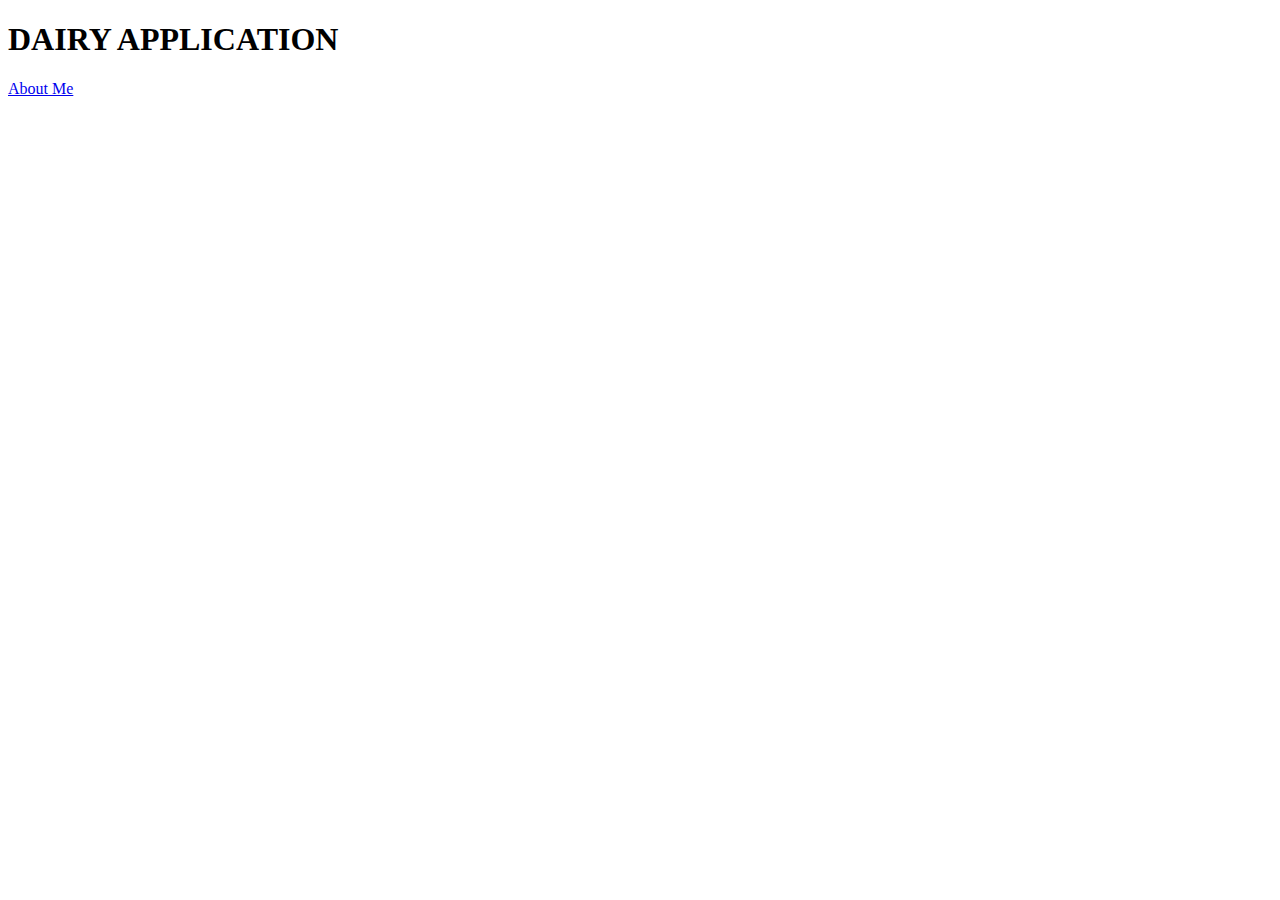
<file: mysite/myapp/templates/index.html>
<!DOCTYPE html>
<html>
    <head>
        <meta charset="utf-8">
        <title>HERITAGE!</title>
    </head>
    <body>
        <h1>DAIRY APPLICATION</h1>
     <a href="/about/">About Me</a>
    </body>
</html>
</file>
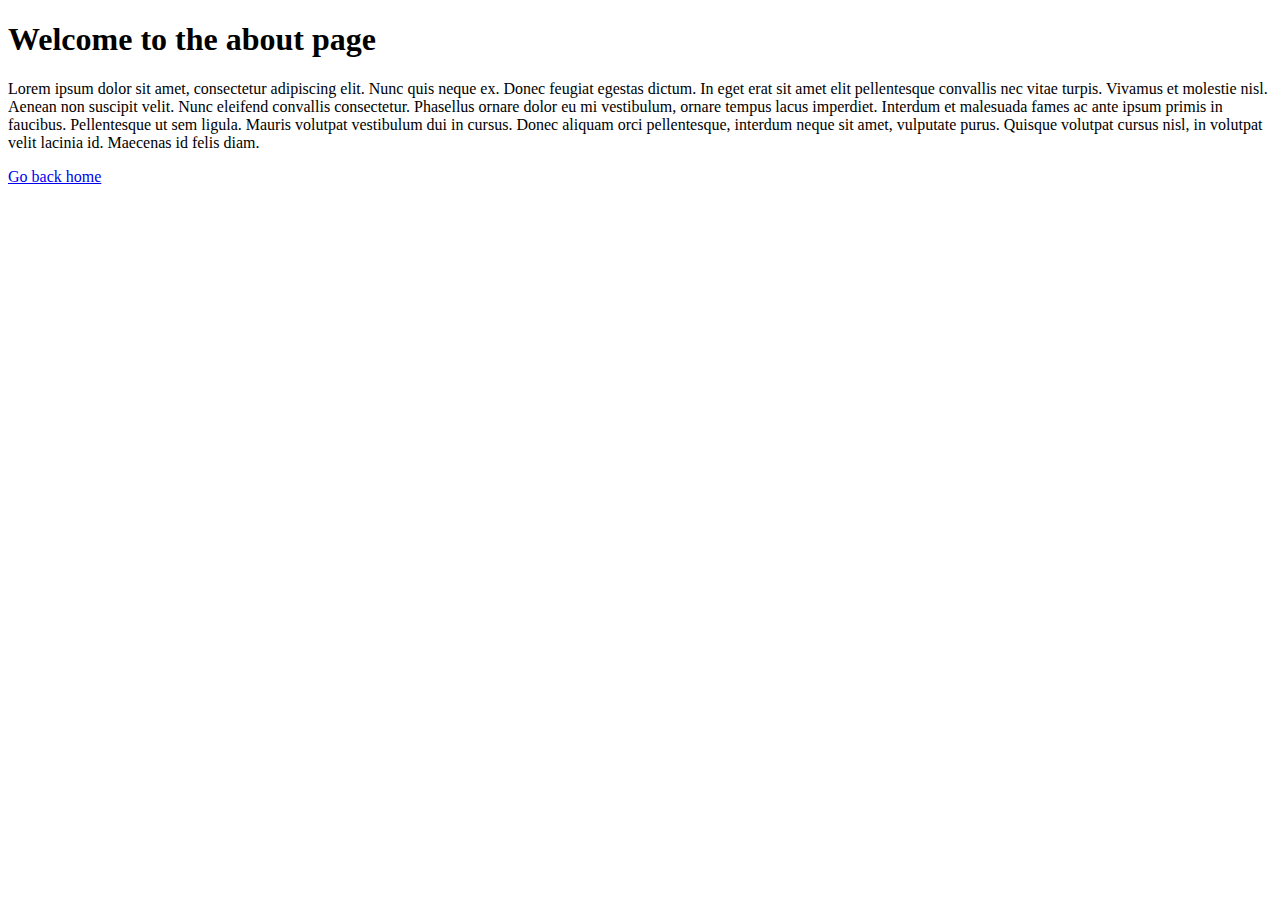
<file: mysite/myapp/templates/about.html>
<!-- dairylogin/templates/about.html -->
<!DOCTYPE html>
<html>
    <head>
        <meta charset="utf-8">
        <title>Howdy!</title>
    </head>
    <body>
        <h1>Welcome to the about page</h1>
    <p>
    Lorem ipsum dolor sit amet, consectetur adipiscing elit. Nunc quis neque ex. Donec feugiat egestas dictum. In eget erat sit amet elit pellentesque convallis nec vitae turpis. Vivamus et molestie nisl. Aenean non suscipit velit. Nunc eleifend convallis consectetur. Phasellus ornare dolor eu mi vestibulum, ornare tempus lacus imperdiet. Interdum et malesuada fames ac ante ipsum primis in faucibus. Pellentesque ut sem ligula. Mauris volutpat vestibulum dui in cursus. Donec aliquam orci pellentesque, interdum neque sit amet, vulputate purus. Quisque volutpat cursus nisl, in volutpat velit lacinia id. Maecenas id felis diam. 
    </p>
    <a href="/">Go back home</a>
    </body>
</html>
</file>
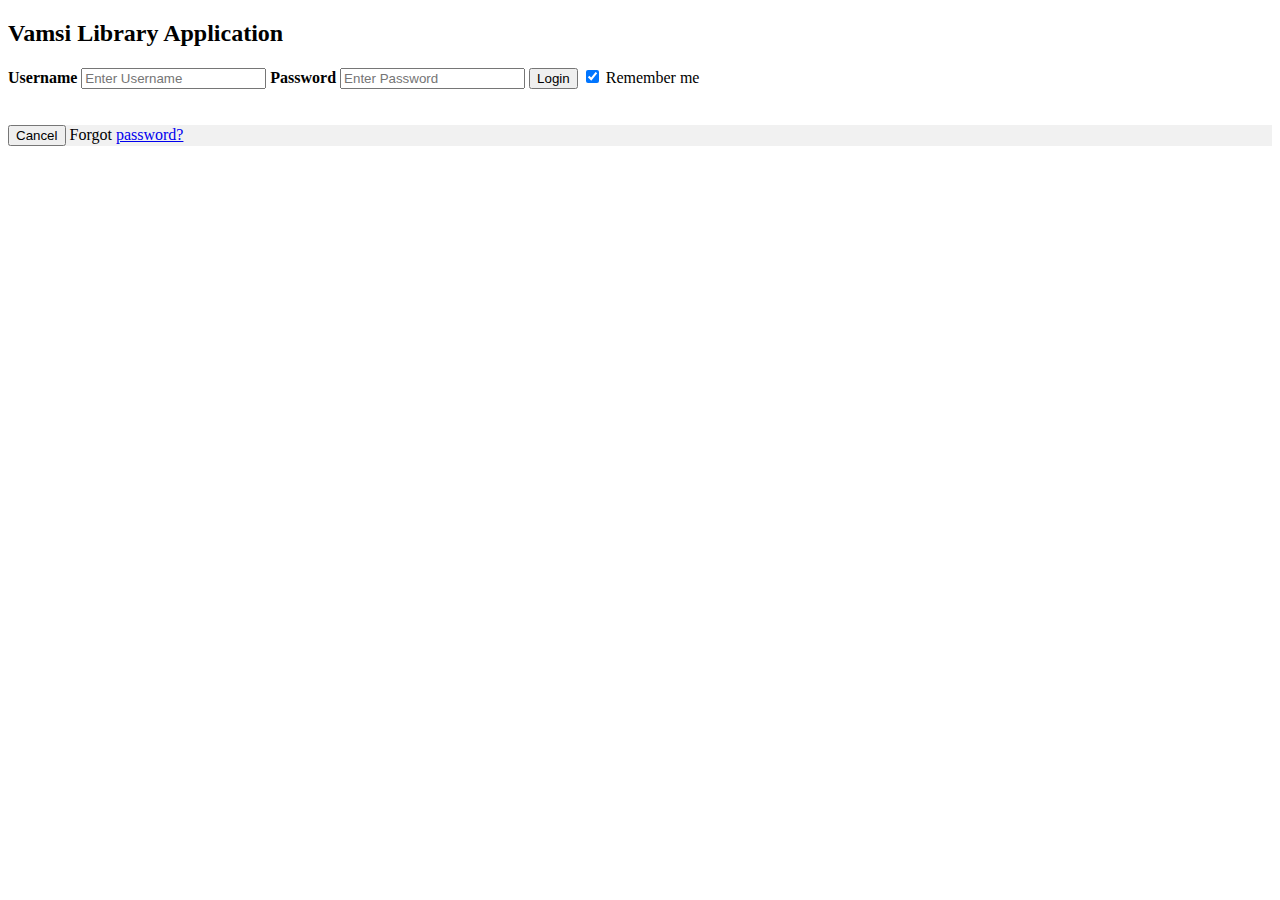
<file: mysite/myapp/templates/test.html>
<!DOCTYPE html>
<html>
    <head>
        <meta charset="utf-8">
        <title>HERITAGE!</title>
    </head>
    <body>

    <h2>Vamsi Library Application</h2>
    <div id="id01" class="modal">
      <form class="modal-content animate" action="/about">
        <div class="container">
          <label><b>Username</b></label>
          <input type="text" placeholder="Enter Username" name="uname" required>

          <label><b>Password</b></label>
          <input type="password" placeholder="Enter Password" name="psw" required>

          <button type="submit">Login</button>
          <input type="checkbox" checked="checked"> Remember me
        </div>
        <br>
        <br>
        <div class="container" style="background-color:#f1f1f1">
          <button type="button" onclick="document.getElementById('id01').style.display='none'" class="cancelbtn">Cancel</button>
          <span class="psw">Forgot <a href="#">password?</a></span>
        </div>
      </form>
    </div>
    </body>
</html>
</file>
